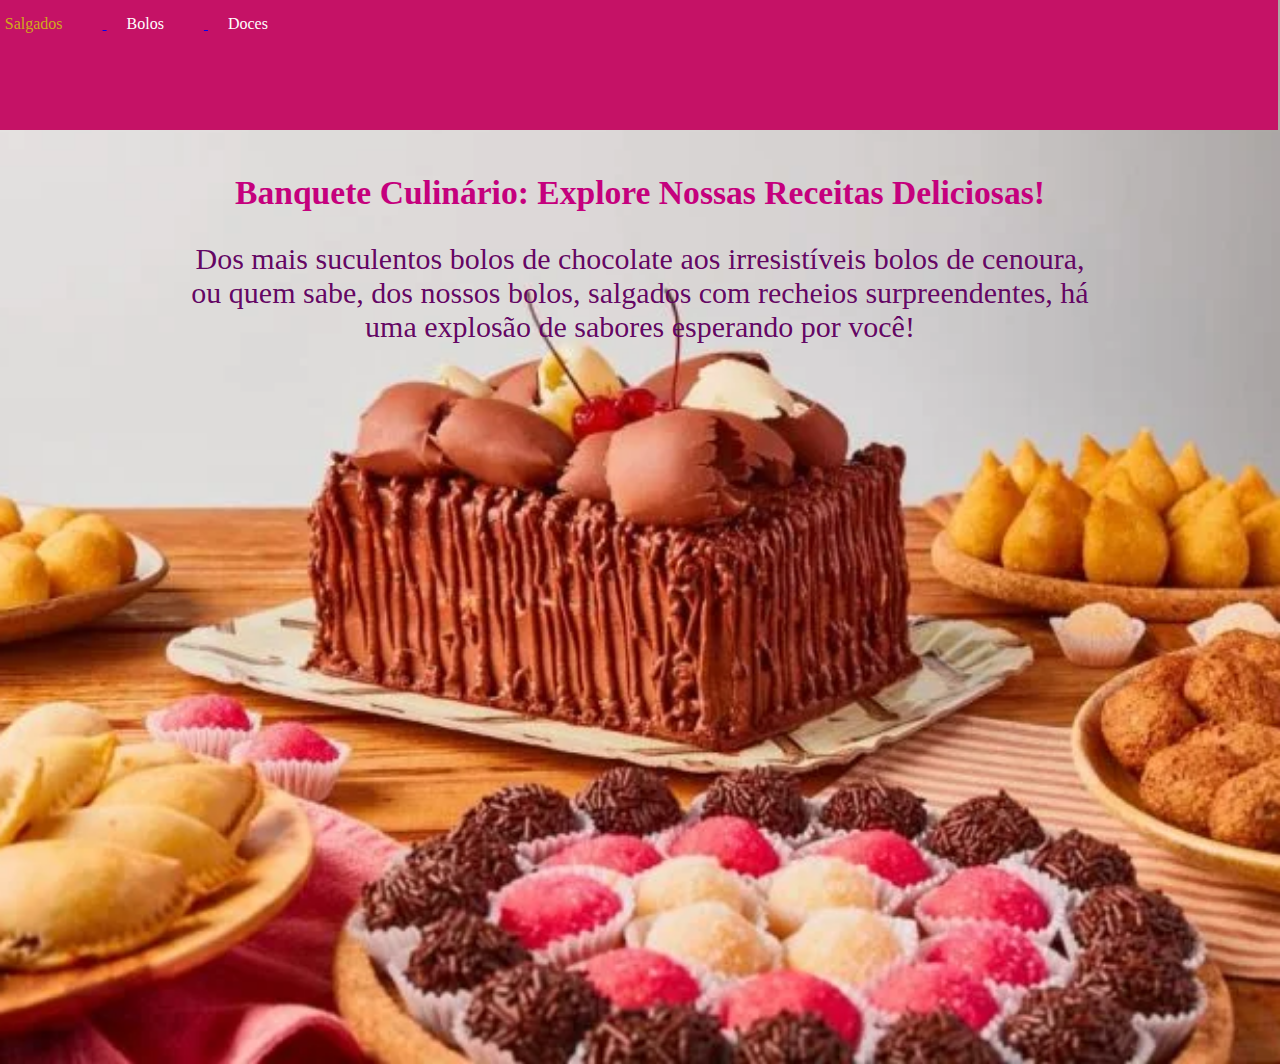
<file: index.html>
<!doctype html>
<html lang="pt-br">

<head>
    <meta charset="utf-8">
    <title>Jade Salgados</title>
    <link rel="stylesheet" href="./css/estilo.css">
</head>

<body>


    <nav>
        <ul>
            <a href="./paginas/salgados.html">
                <li>Salgados</li>
            </a>
            <a href="./paginas/bolos.html">
                <li>Bolos</li>
            </a>
            <a href="./paginas/doces.html">
                <li>Doces</li>
            </a>

        </ul>

    </nav>
    <section>
        <div class="container">

            <h1>Banquete Culinário: Explore Nossas Receitas Deliciosas!</h1>


            <p>Dos mais suculentos bolos de chocolate aos irresistíveis bolos de cenoura, ou quem sabe, dos nossos
                bolos, salgados com recheios surpreendentes, há uma explosão de sabores esperando por você!</p>



        </div>

    </section>




</body>




</html>
</file>
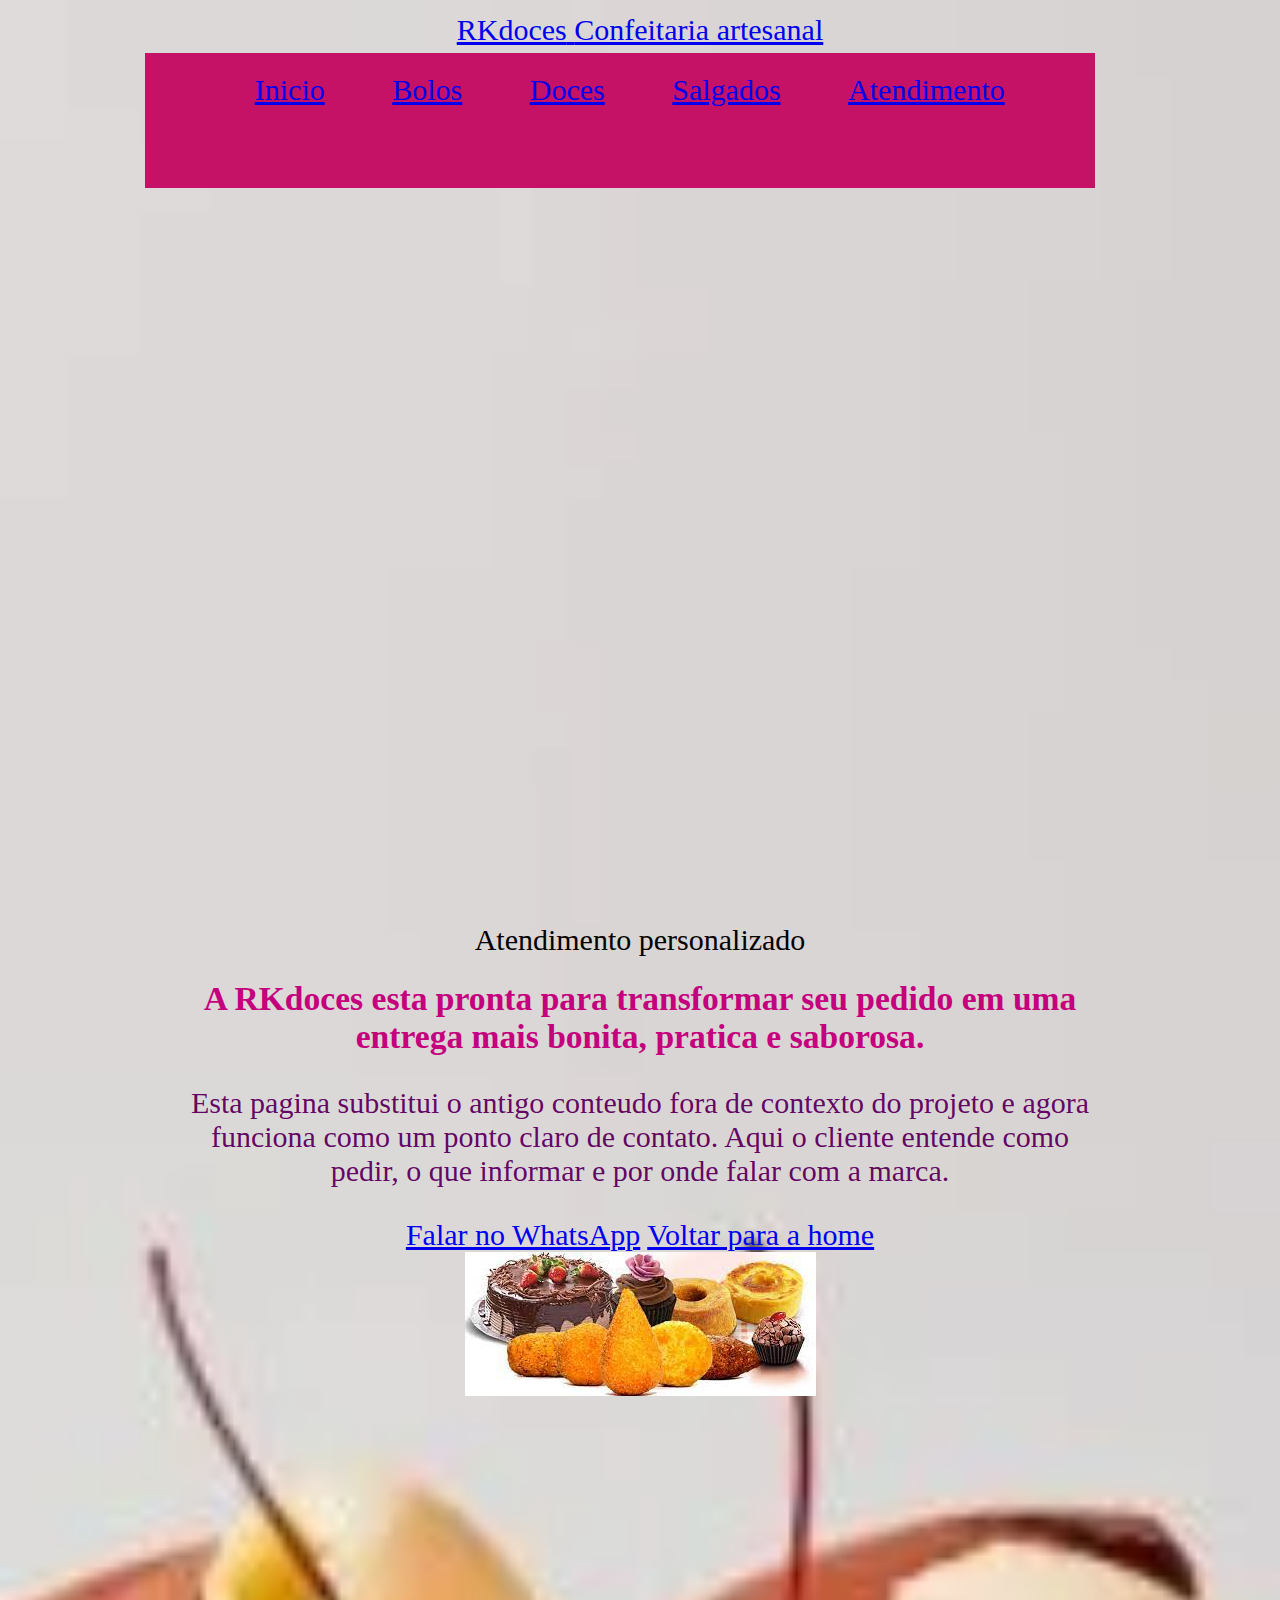
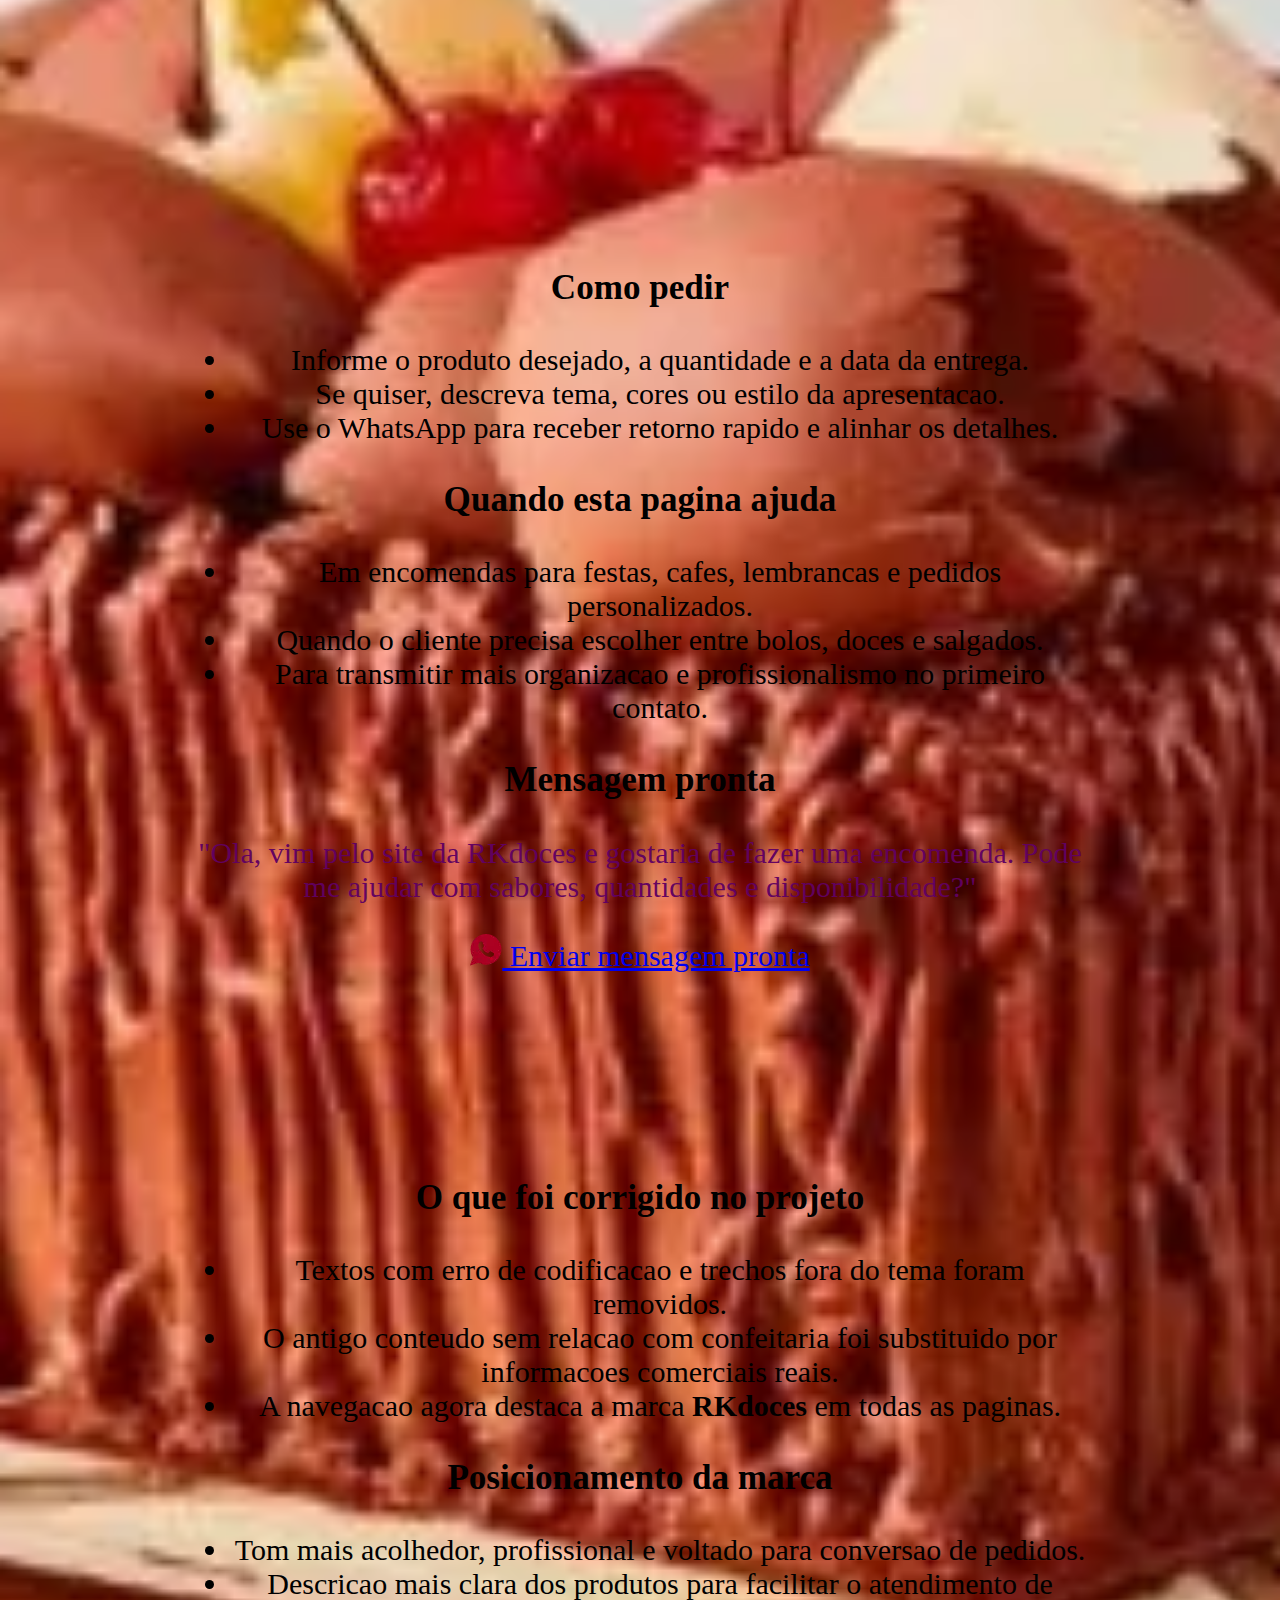
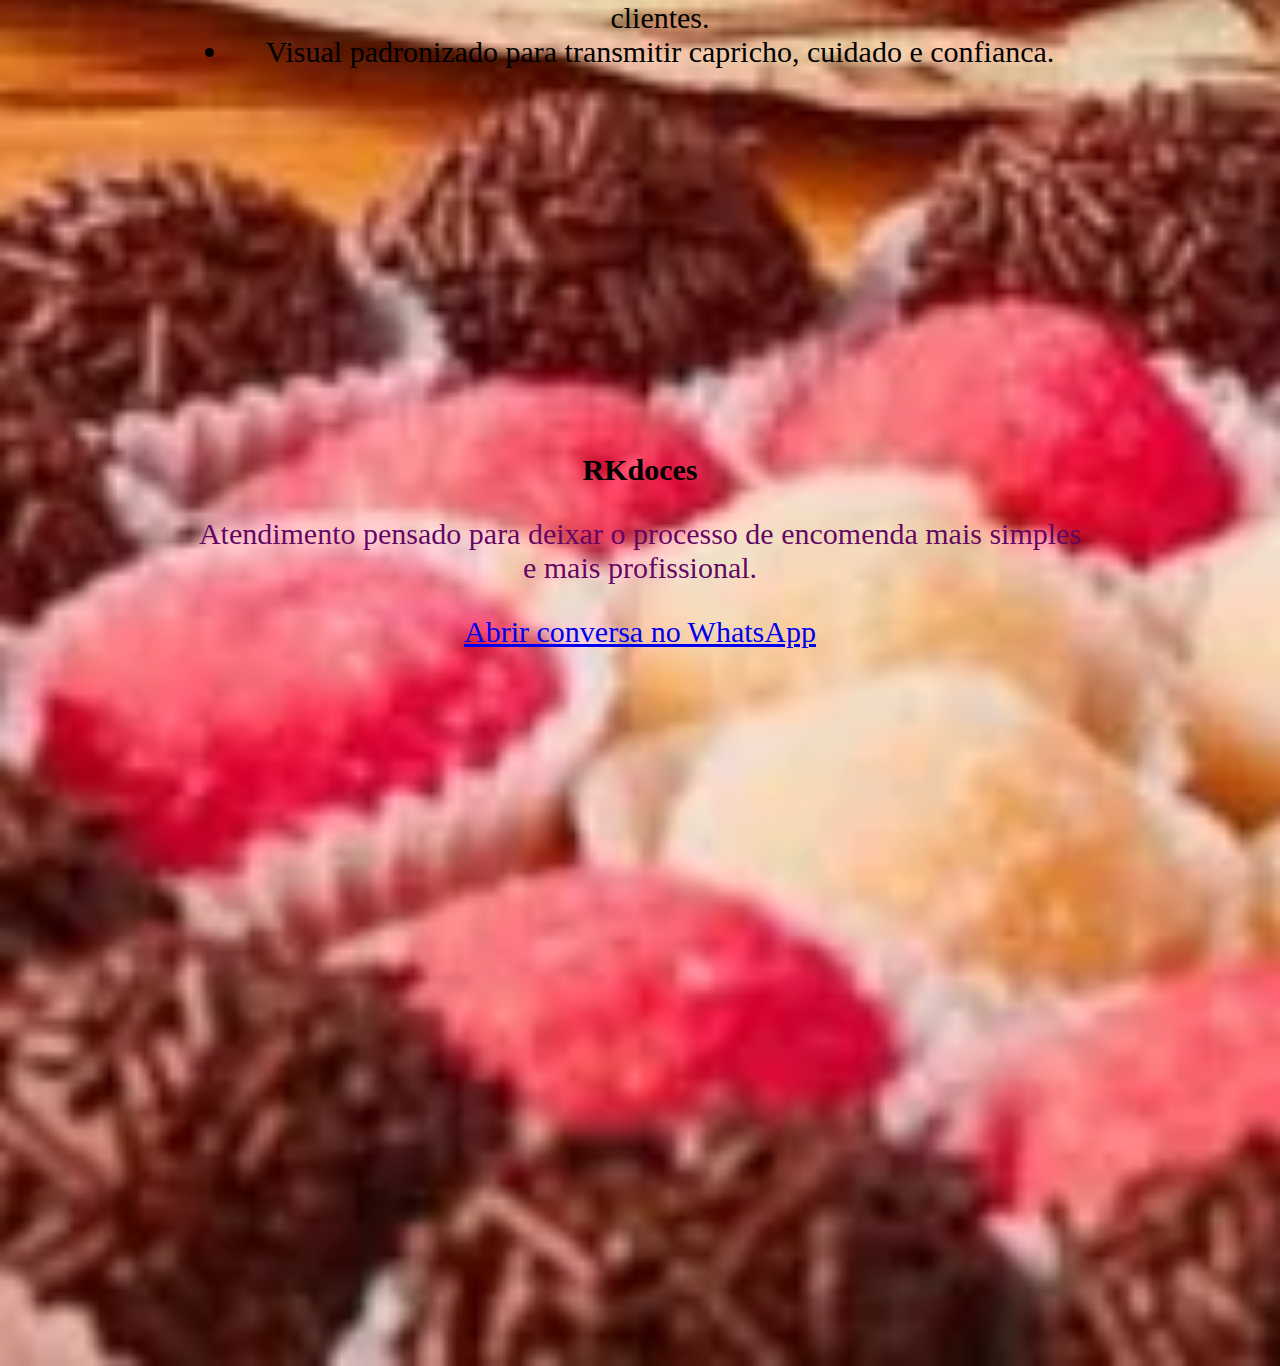
<file: paginas/atendimento.html>
<!doctype html>
<html lang="pt-BR">
<head>
    <meta charset="utf-8">
    <meta name="viewport" content="width=device-width, initial-scale=1">
    <title>Atendimento e encomendas | RKdoces</title>
    <meta name="description" content="Pagina de atendimento da RKdoces para encomendas, duvidas e alinhamento de pedidos personalizados.">
    <link rel="stylesheet" href="../css/estilo.css">
</head>
<body class="page-shell">
    <header class="site-header">
        <div class="container site-nav">
            <a class="brand" href="../index.html" aria-label="Pagina inicial da RKdoces">
                <span class="brand-mark">RKdoces</span>
                <span class="brand-subtitle">Confeitaria artesanal</span>
            </a>
            <nav aria-label="Navegacao principal">
                <ul class="nav-links">
                    <li><a href="../index.html">Inicio</a></li>
                    <li><a href="./bolos.html">Bolos</a></li>
                    <li><a href="./doces.html">Doces</a></li>
                    <li><a href="./salgados.html">Salgados</a></li>
                    <li><a class="active" href="./atendimento.html">Atendimento</a></li>
                </ul>
            </nav>
        </div>
    </header>

    <main>
        <section class="page-hero">
            <div class="container page-hero-grid">
                <div>
                    <span class="eyebrow">Atendimento personalizado</span>
                    <h1>A <span class="text-highlight">RKdoces</span> esta pronta para transformar seu pedido em uma entrega mais bonita, pratica e saborosa.</h1>
                    <p>
                        Esta pagina substitui o antigo conteudo fora de contexto do projeto e agora funciona como um ponto claro de contato.
                        Aqui o cliente entende como pedir, o que informar e por onde falar com a marca.
                    </p>
                    <div class="page-actions">
                        <a class="button" href="https://api.whatsapp.com/send?phone=1155968017888&text=Ola%2C%20quero%20falar%20com%20a%20RKdoces%20sobre%20uma%20encomenda." target="_blank" rel="noopener noreferrer">Falar no WhatsApp</a>
                        <a class="secondary-button" href="../index.html">Voltar para a home</a>
                    </div>
                </div>
                <div class="page-hero-card">
                    <img src="../img/Nodiv.jpg" alt="Produtos da RKdoces prontos para encomenda">
                </div>
            </div>
        </section>

        <section class="section">
            <div class="container services-grid">
                <article class="service-card">
                    <div class="service-card-content">
                        <h3>Como pedir</h3>
                        <ul class="service-list">
                            <li>Informe o produto desejado, a quantidade e a data da entrega.</li>
                            <li>Se quiser, descreva tema, cores ou estilo da apresentacao.</li>
                            <li>Use o WhatsApp para receber retorno rapido e alinhar os detalhes.</li>
                        </ul>
                    </div>
                </article>
                <article class="service-card">
                    <div class="service-card-content">
                        <h3>Quando esta pagina ajuda</h3>
                        <ul class="service-list">
                            <li>Em encomendas para festas, cafes, lembrancas e pedidos personalizados.</li>
                            <li>Quando o cliente precisa escolher entre bolos, doces e salgados.</li>
                            <li>Para transmitir mais organizacao e profissionalismo no primeiro contato.</li>
                        </ul>
                    </div>
                </article>
                <article class="service-card">
                    <div class="service-card-content">
                        <h3>Mensagem pronta</h3>
                        <p>
                            "Ola, vim pelo site da RKdoces e gostaria de fazer uma encomenda. Pode me ajudar com sabores,
                            quantidades e disponibilidade?"
                        </p>
                        <div class="card-actions">
                            <a class="whatsapp-button" href="https://api.whatsapp.com/send?phone=1155968017888&text=Ola%2C%20vim%20pelo%20site%20da%20RKdoces%20e%20gostaria%20de%20fazer%20uma%20encomenda.%20Pode%20me%20ajudar%20com%20sabores%2C%20quantidades%20e%20disponibilidade%3F" target="_blank" rel="noopener noreferrer">
                                <img src="../img/whatsapp.png" alt="">
                                Enviar mensagem pronta
                            </a>
                        </div>
                    </div>
                </article>
            </div>
        </section>

        <section class="section">
            <div class="container about-grid">
                <article class="about-card">
                    <h3>O que foi corrigido no projeto</h3>
                    <ul>
                        <li>Textos com erro de codificacao e trechos fora do tema foram removidos.</li>
                        <li>O antigo conteudo sem relacao com confeitaria foi substituido por informacoes comerciais reais.</li>
                        <li>A navegacao agora destaca a marca <strong>RKdoces</strong> em todas as paginas.</li>
                    </ul>
                </article>
                <article class="about-card">
                    <h3>Posicionamento da marca</h3>
                    <ul>
                        <li>Tom mais acolhedor, profissional e voltado para conversao de pedidos.</li>
                        <li>Descricao mais clara dos produtos para facilitar o atendimento de clientes.</li>
                        <li>Visual padronizado para transmitir capricho, cuidado e confianca.</li>
                    </ul>
                </article>
            </div>
        </section>
    </main>

    <footer class="site-footer">
        <div class="container footer-card">
            <div>
                <strong>RKdoces</strong>
                <p>Atendimento pensado para deixar o processo de encomenda mais simples e mais profissional.</p>
            </div>
            <p><a href="https://api.whatsapp.com/send?phone=1155968017888&text=Ola%2C%20quero%20fazer%20uma%20encomenda%20com%20a%20RKdoces." target="_blank" rel="noopener noreferrer">Abrir conversa no WhatsApp</a></p>
        </div>
    </footer>
</body>
</html>
</file>
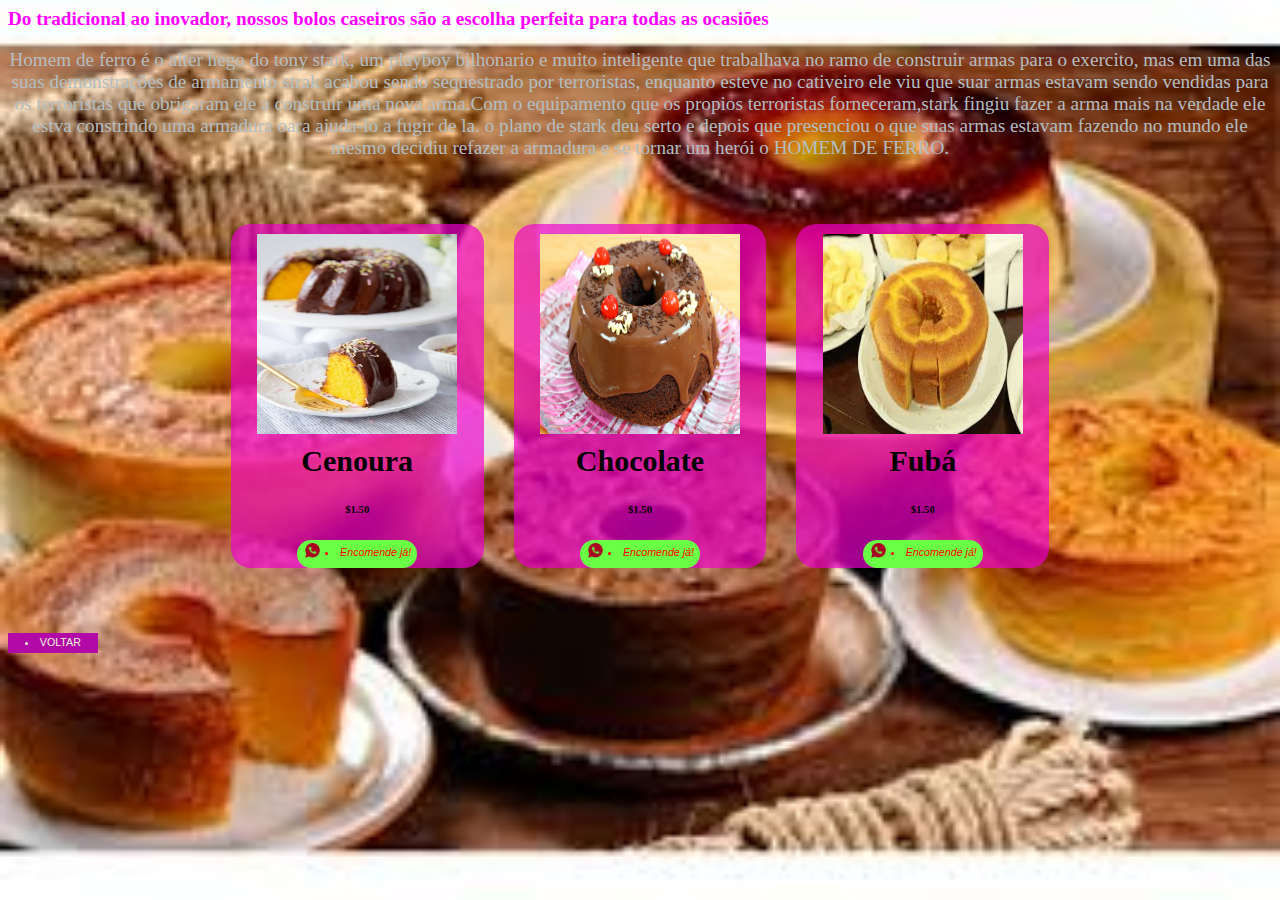
<file: paginas/bolos.html>
<html lang="pt-br">
    <head>
        <meta charset="utf-8">
    
        
        
        <style>
        
            body{
                background-image: url(../img/blfundo.png);
                background-position: center center;
                background-repeat: no-repeat;
                background-size:cover;   
            }
            h1{
                color: fuchsia;
                font-size: 1.2rem;
            }
            p{
                color: fuchsia;
                font-size: 1.2rem;
            }

            h3{
                text-align: center;
                font-size: 30px;
                margin: 0;
                padding-top: 10px;
            }
            a{
               text-decoration: none; 
            }
            .gallery{
                display: flex;
                flex-wrap: wrap;
                width: 100%;
                justify-content: center;
                align-items: center;
                margin: 50px 0;
            }
            .content{
                width: 20%;
                margin: 15px;
                box-sizing: border-box;
                float: left;
                text-align: center;
                border-radius: 20px;
                cursor: pointer;
                padding-top: 10px;
                box-shadow: 0 14px 28px rgba(0,0,0,0.25) 0 10px 10px rgba(0,0,0,0.22);
                transition: .4s;
                background: #ed00cead;
            }
            .content:hover{
                box-shadow: 0 3px 6px rgba(0,0,0,0.16),
                0 3px 6px rgba(0,0,0,0.23);
                transform: translate(0px, -8px);
            }
            img{
                width:200px;
                height: 200px;
                text-align: center;
                margin: 0 auto;
                display:block;

            }
            p{
                text-align: center;
                color: #b2bec3;
                padding-top: 0 8px;
            }

            .btncompra{
                text-align:left;
                border: 100px; 
                background-color: rgb(105, 255, 68);
                width: 120px;
                height: 28px;
                margin-top: auto;
                box-sizing: border-box;
                border-radius: 20px;
                
            }
           

            .imgcompra{
                width: 15px; 
                height: 15px;
                margin-left: 2%;
                margin-top:-1ch
            }
             li{
                margin-top:-2ch;
                text-align:right;
                font-size:80%;
                font-style:italic;
                color: red;
            }
            .volta{
                text-align:center; 
                width: 90px;
                height: 20px;
                background-color: rgb(177, 10, 166);
                border: 100px;   
            }
            .volt li{
                margin-top: -2%;
                text-align:center; 
                font-style:unset;
                font-family: Arial, Helvetica, sans-serif;
                color: beige;

            }
            @media(max-width: 1000px){
                .content{
                    width: 45%;
                }
            }
            @media(max-width: 750px){
                .content{
                    width: 100%;
                }
            }

            @media(max-width: 1000px){
                .response{
                    width: 45%;
                }
            }

            @media(max-width: 750px){
                .response{
                    width: 100%;
                }
            }
                </style>

  </head>
         <body>
       
        <h1>Do tradicional ao inovador, nossos bolos caseiros são a escolha perfeita para todas as ocasiões</h1>
            
            <p>Homem de ferro é o alter hego do tony stark, um playboy bilhonario e muito inteligente que trabalhava no ramo de construir
            armas para o exercito, mas em uma das suas demonstrações de armamento strak acabou sendo sequestrado por terroristas, enquanto esteve no cativeiro ele viu que suar armas estavam sendo vendidas para os terroristas que obrigaram ele a construir uma nova arma.Com o equipamento que os propios terroristas forneceram,stark fingiu fazer a arma mais na verdade ele estva constrindo uma armadura oara ajuda-lo a fugir de la. o plano de stark deu serto e depois que presenciou o que suas armas estavam fazendo no mundo ele mesmo decidiu refazer a  armadura e se tornar um 
            herói o HOMEM DE FERRO. </p>

            <div class="gallery">
                <div class="content">
                    <img src="../img/bolocenoura.png">
                    <h3>Cenoura</h3>
                    <h6>$1.50</h6>
                    <button class="btncompra"><a class="aimg" href="https://api.whatsapp.com/send?phone=1155968017888" target="_blank">
                        <img class="imgcompra" src="../img/whatsapp.png" alt="Botão do WhatsApp" >
                    <li>Encomende já!</li></a></button>
                    
                </div>
                <div class="content">
                    <img src="../img/chocolate.png">
                    <h3>Chocolate</h3>
                    <h6>$1.50</h6>
                    <button class="btncompra"><a class="aimg" href="https://api.whatsapp.com/send?phone=1155968017888" target="_blank">
                        <img class="imgcompra" src="../img/whatsapp.png" alt="Botão do WhatsApp" >
                    <li>Encomende já!</li></a></button>
                   
                </div>
                <div class="content">
                    <img src="../img/fuba.png">
                    <h3>Fubá</h3>
                    <h6>$1.50</h6>
                    <button class="btncompra"><a class="aimg" href="https://api.whatsapp.com/send?phone=1155968017888" target="_blank">
                        <img class="imgcompra" src="../img/whatsapp.png" alt="Botão do WhatsApp" >
                    <li>Encomende já!</li></a></button>
                   
                </div>
             </div>
             <button class="volta"><a href="../index.html" class="volt"><li class="vol">VOLTAR</li></a></button> 
         </body>


</html>
</file>
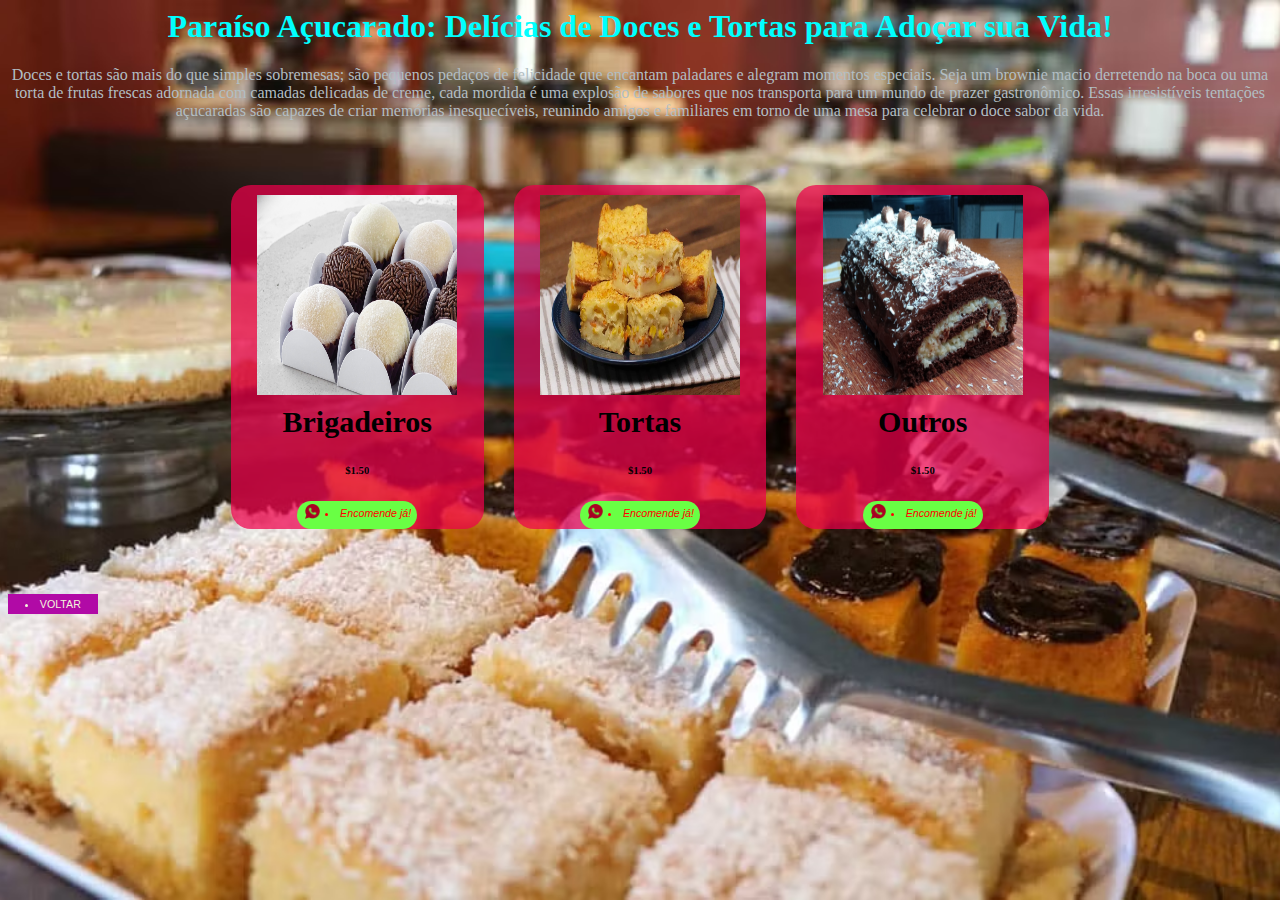
<file: paginas/doces.html>
<html lang="pt-br">
    <head>
        <meta charset="utf-8">
    
        
        
        <style>
        
            .response{
                background-image: url(../img/sabores.png);
                    background-size:cover;
                    background-position: center center;
                    background-repeat: no-repeat;
          
            }
            h1{
                text-align: center;
                color: aqua;
            }
            p{
                text-align: center;
                
            }
            h3{
                text-align: center;
                font-size: 30px;
                margin: 0;
                padding-top: 10px;
            }
             a{
               text-decoration: none; 
            } 
            .gallery{
                display: flex;
                flex-wrap: wrap;
                width: 100%;
                justify-content: center;
                align-items: center;
                margin: 50px 0;
            }
            .content{
                width: 20%;
                margin: 15px;
                box-sizing: border-box;
                float: left;
                text-align: center;
                border-radius: 20px;
                cursor: pointer;
                padding-top: 10px;
                box-shadow: 0 14px 28px rgba(0,0,0,0.25) 0 10px 10px rgba(0,0,0,0.22);
                transition: .4s;
                background: rgb(237 0 75 / 72%);
            }
            .content:hover{
                box-shadow: 0 3px 6px rgba(0,0,0,0.16),
                0 3px 6px rgba(0,0,0,0.23);
                transform: translate(0px, -8px);
            }
            img{
                width:200px;
                height: 200px;
                text-align: center;
                margin: 0 auto;
                display:block;

            }
            p{
                text-align: center;
                color: #b2bec3;
                padding-top: 0 8px;
            }
            .btncompra{
                text-align:left;
                border: 100px; 
                background-color: rgb(105, 255, 68);
                width: 120px;
                height: 28px;
                margin-top: auto;
                box-sizing: border-box;
                border-radius: 20px;
                
            }
           

            .imgcompra{
                width: 15px; 
                height: 15px;
                margin-left: 2%;
                margin-top:-1ch
            }
             li{
                margin-top:-2ch;
                text-align:right;
                font-size:80%;
                font-style:italic;
                color: red;
            }

            .volta{
                text-align:center; 
                width: 90px;
                height: 20px;
                background-color: rgb(177, 10, 166);
                border: 100px;   
            }
            .volt li{
                margin-top: -2%;
                text-align:center; 
                font-style:unset;
                font-family: Arial, Helvetica, sans-serif;
                color: beige;

            }

            @media(max-width: 1000px){
                .content{
                    width: 45%;
                }
            }
            @media(max-width: 750px){
                .content{
                    width: 100%;
                }
            }

            @media(max-width: 1000px){
                .response{
                    width: 45%;
                }
            }

            @media(max-width: 750px){
                .response{
                    width: 100%;
                }
            }

          
                
        </style>
        </head>
        <body class="response">
            <h1>Paraíso Açucarado: Delícias de Doces e Tortas para Adoçar sua Vida!</h1>

            <p>Doces e tortas são mais do que simples sobremesas; são pequenos pedaços de felicidade que encantam paladares e alegram momentos especiais. Seja um brownie macio derretendo na boca ou uma torta de frutas frescas adornada com camadas delicadas de creme, cada mordida é uma explosão de sabores que nos transporta para um mundo de prazer gastronômico. Essas irresistíveis tentações açucaradas são capazes de criar memórias inesquecíveis, reunindo amigos e familiares em torno de uma mesa para celebrar o doce sabor da vida. </p>
    
            <div class="gallery">
                <div class="content">
                    <img src="../img/brigadeiros.png">
                    <h3>Brigadeiros</h3>
                    <h6>$1.50</h6>
                    <button class="btncompra"><a class="aimg" href="https://api.whatsapp.com/send?phone=1155968017888" target="_blank">
                        <img class="imgcompra" src="../img/whatsapp.png" alt="Botão do WhatsApp" >
                    <li>Encomende já!</li></a></button>
                    
                </div>
                <div class="content">
                    <img src="../img/torta.png">
                    <h3>Tortas</h3>
                    <h6>$1.50</h6>
                    <button class="btncompra"><a class="aimg" href="https://api.whatsapp.com/send?phone=1155968017888" target="_blank">
                        <img class="imgcompra" src="../img/whatsapp.png" alt="Botão do WhatsApp" >
                    <li>Encomende já!</li></a></button>
                   
                </div>
                <div class="content">
                    <img src="../img/Rocambole.png">
                    <h3>Outros</h3>
                    <h6>$1.50</h6>
                    <button class="btncompra"><a class="aimg" href="https://api.whatsapp.com/send?phone=1155968017888" target="_blank">
                        <img class="imgcompra" src="../img/whatsapp.png" alt="Botão do WhatsApp" >
                    <li>Encomende já!</li></a></button>
                   
                </div>
             </div>
        
            <button class="volta"><a href="../index.html" class="volt"><li class="vol">VOLTAR</li></a></button> 
        </body>

  </html>
        
        
        
        
       
            
           
        
        
       
             
       
        
        <!-- <a href="../index.html"><li>VOLTAR</li></a> -->
</file>
<file: css/estilo.css>
html{
            
    margin: 0px;
    padding: 0px;
    
}

body{
    
    background-image: url(../img/Rodzio.png);
    background-position: center center;
    background-repeat: no-repeat;
    background-size: cover;
   
    }

nav{
    background:#c51266;
    margin-right: -0.5%;
    margin-left: -5%;
    margin-top:-1%;
    
    
   
    
}
ul{
    margin-top: 2%;
}

nav ul{
    height: 15vh;
    list-style-type:armenian;
    margin-top: 1ch;
   
}
nav li{
    
    display: inline-block;
   color: #fff;
    padding: 20px 20px 10px 20px;
    margin-right: 20px;
}

head{
    
    padding: 10px;
    
}
ativo{
    border: bottom 1px;
}
    
   

nav li:hover{
    color:#D0AA1B;
    border-bottom:#D0491B;
        
}
#Nodiv{
    
    width: 100%;
    height: 100vh;
    
}

h1{
    color: rgb(197, 0, 125);
    font-size: 2.10rem;
}

.container{

    font-size: 30px;
    height: 100vh;
    text-align: center;
   
    padding: 5px 0;
    width: 900px;
    margin: 0 auto 0 auto;

} 

p{
    color:rgba(97, 1, 97, 0.986);
    padding-top: 0 8px;
}


.card{
    background-color: #fff;
    width: 180px;
    height: 260px;
    border-radius: 12px;
    box-shadow: 4px 4px 12px #aaaa;
    
}

.card h1{

font-size: 1.2rem;
}
.card h2{

    font-size: .9rem;
    color: #aaaa;
    }
    .card button{

        background-color: #2192FF;
        height: 30px;
        border: none;
        padding: 4px;
        width: 80%;
        color:#fff;
        font-size: 1rem;
        font-weight: bold;
        }
        @media(max-width: 1000px){
            .container{
                width: 45%;
            }
        }
        @media(max-width: 750px){
            .container{
                width: 100%;
            }
        }

      
     /* img{
        width:200px;
        height: 200px;
        text-align: center;
        margin: 0 auto;
        display:block;
     } */
</file>
